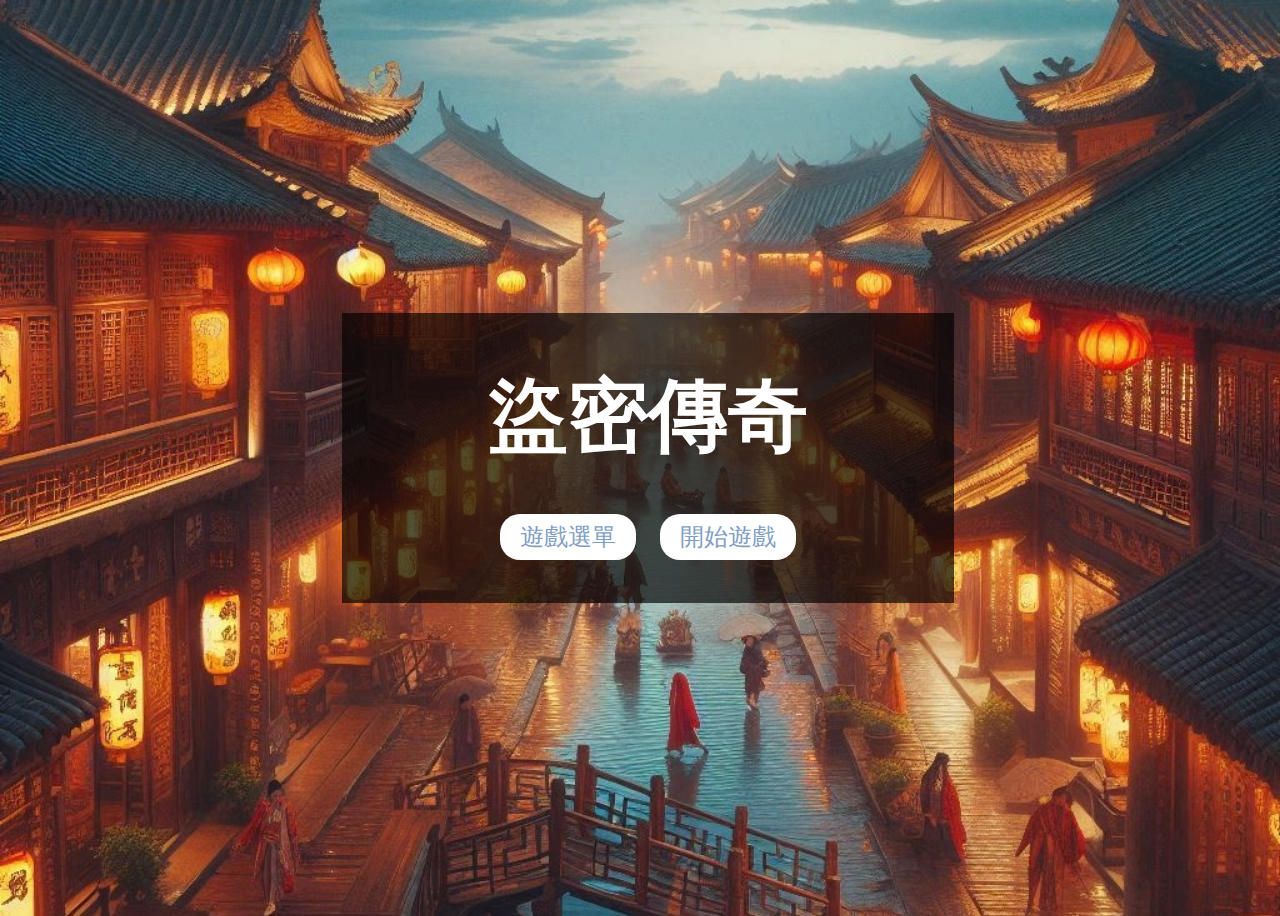
<file: index.html>
<html>
    <head>
        <link rel="stylesheet" type="text/css" href="./css/main.css">
    </head>
    <body id="background">
        <div>
            <h1>盜密傳奇</h1>
            <a href="list.html">遊戲選單</a>
            <a href="chapter1.html">開始遊戲</a>
        </div>
    </body>
</html>
</file>
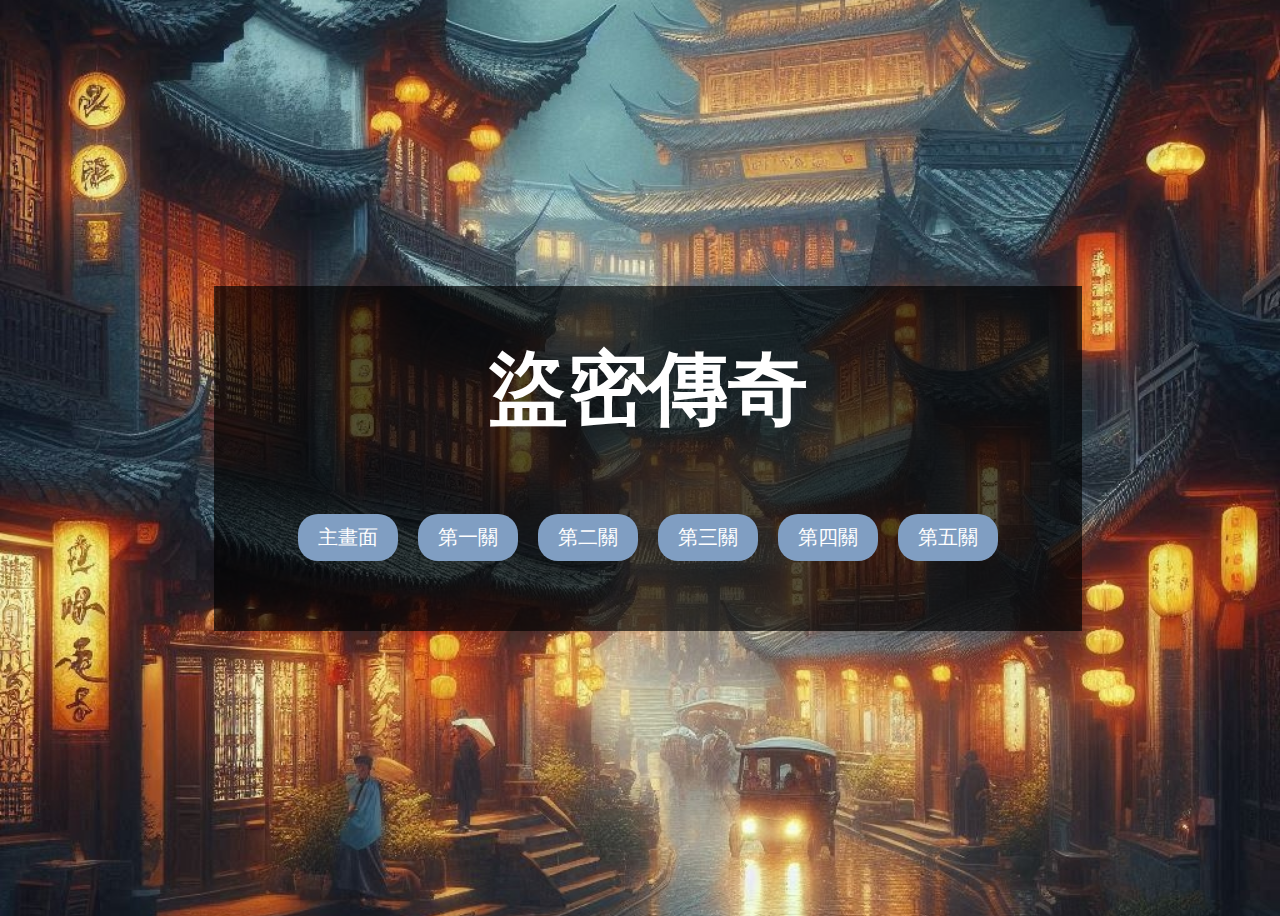
<file: list.html>
<html>
  <head>
    <link rel="stylesheet" type="text/css" href="./css/list.css" />
  </head>
  <body id="background">
    <div style="display: flex; align-items: center; justify-self: center; flex-direction: column;">
      <h1>盜密傳奇</h1>
      <div class="d">
        <a class="a" href="index.html">主畫面</a>
        <a class="a" href="chapter1.html">第一關</a>
        <a class="a" class="a" href="chapter2.html">第二關</a>
        <a class="a" href="chapter3.html">第三關</a>
        <a class="a" href="chapter4.html">第四關</a>
        <a class="a" href="chapter5.html">第五關</a>
      </div>
    </div>
  </body>
</html>
</file>
<file: css/main.css>
#background {
    background-image: url("../images/MainPage1.jpg");
    background-size: cover;
    background-repeat: no-repeat;
    background-attachment: fixed;
    background-position: center;
    height: 100vh;
    width: 100%;
    overflow: hidden;
    display: flex;
    align-items: center;
    justify-content: center;
}

h1{
    font-size: 5em;
    color: white;
    text-align: center;
    margin: 0 0 50px 0;
    font-family: 'Lobster', cursive;
}
html, body {
    zoom: 1;
  }

div{
    text-align: center;
    background-color: #000000aa;
    width: 40%;
    padding: 50px;
}

a{
    color: #809EC2;
    background-color: white;
    padding: 10px 20px;
    margin: 0 10px;
    border-radius: 20px;
    font-size: 1.5em;
    text-align: center;
    font-family: 'Lobster', cursive;
    text-decoration: none;
}

a:hover{
    background-color: #809EC2;
    color: white;
}
</file>
<file: css/list.css>
#background {
    background-image: url("../images/MainPage2.jpg");
    background-size: cover;
    background-repeat: no-repeat;
    background-attachment: fixed;
    background-position: center;
    height: 100vh;
    width: 100%;
    overflow: hidden;
    display: flex;
    align-items: center;
    justify-content: center;
}

h1{
    font-size: 5em;
    color: white;
    text-align: center;
    margin: 0 0 50px 0;
    font-family: 'Lobster', cursive;
}

div{
    text-align: center;
    background-color: #000000aa;
    width: 60%;
    padding: 50px;
}

html, body {
    zoom: 1;
  }

.a{
    display: inline;
    background-color: #809EC2;
    color: white;
    padding: 10px 20px;
    margin: 20px 10px;
    border-radius: 20px;
    font-size: 20px;
    text-align: center;
    font-family: 'Lobster', cursive;
    text-decoration: none;
}

.a:hover{
    color: #809EC2;
    background-color: white;
}

.d{
    display: flex;
    flex-direction: row;
    background-color: transparent;
    justify-content: center;
    align-items: center;
    width: 100%;
    padding: 0;
    flex-wrap: wrap;
}
</file>
